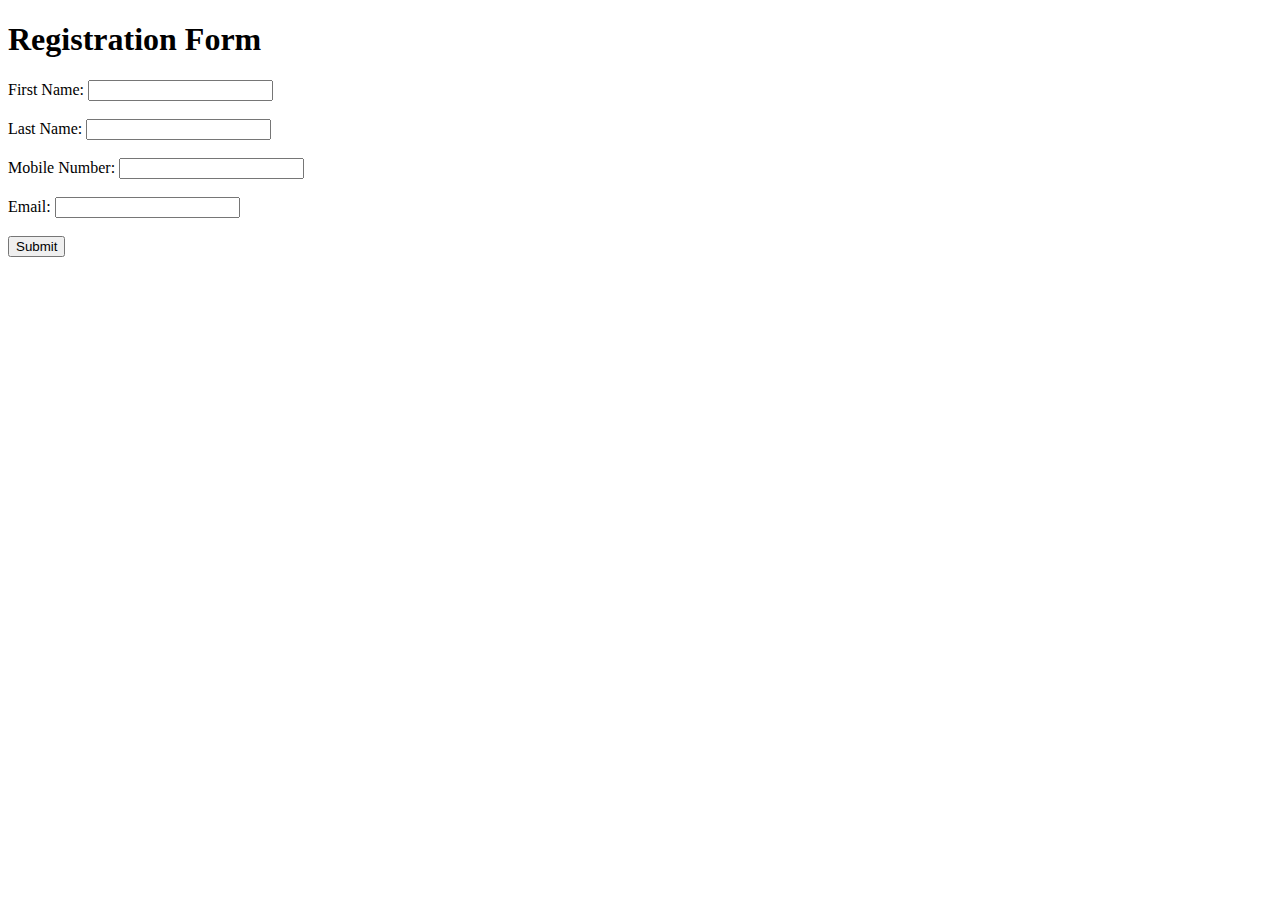
<file: index.html>
<!DOCTYPE html>
<html>
  <head>
    <title>Registration Form</title>
  </head>
  <body>
    <h1>Registration Form</h1>
    <form action="/app.py" method="post">
      <label for="first_name">First Name:</label>
      <input type="text" name="first_name" id="first_name" required><br><br>
      
      <label for="last_name">Last Name:</label>
      <input type="text" name="last_name" id="last_name" required><br><br>
      
      <label for="mobile_num">Mobile Number:</label>
      <input type="text" name="mobile_num" id="mobile_num" required><br><br>
      
      <label for="email">Email:</label>
      <input type="email" name="email" id="email" required><br><br>
      
      <input type="submit" value="Submit">
    </form>
  </body>
</html>
</file>
